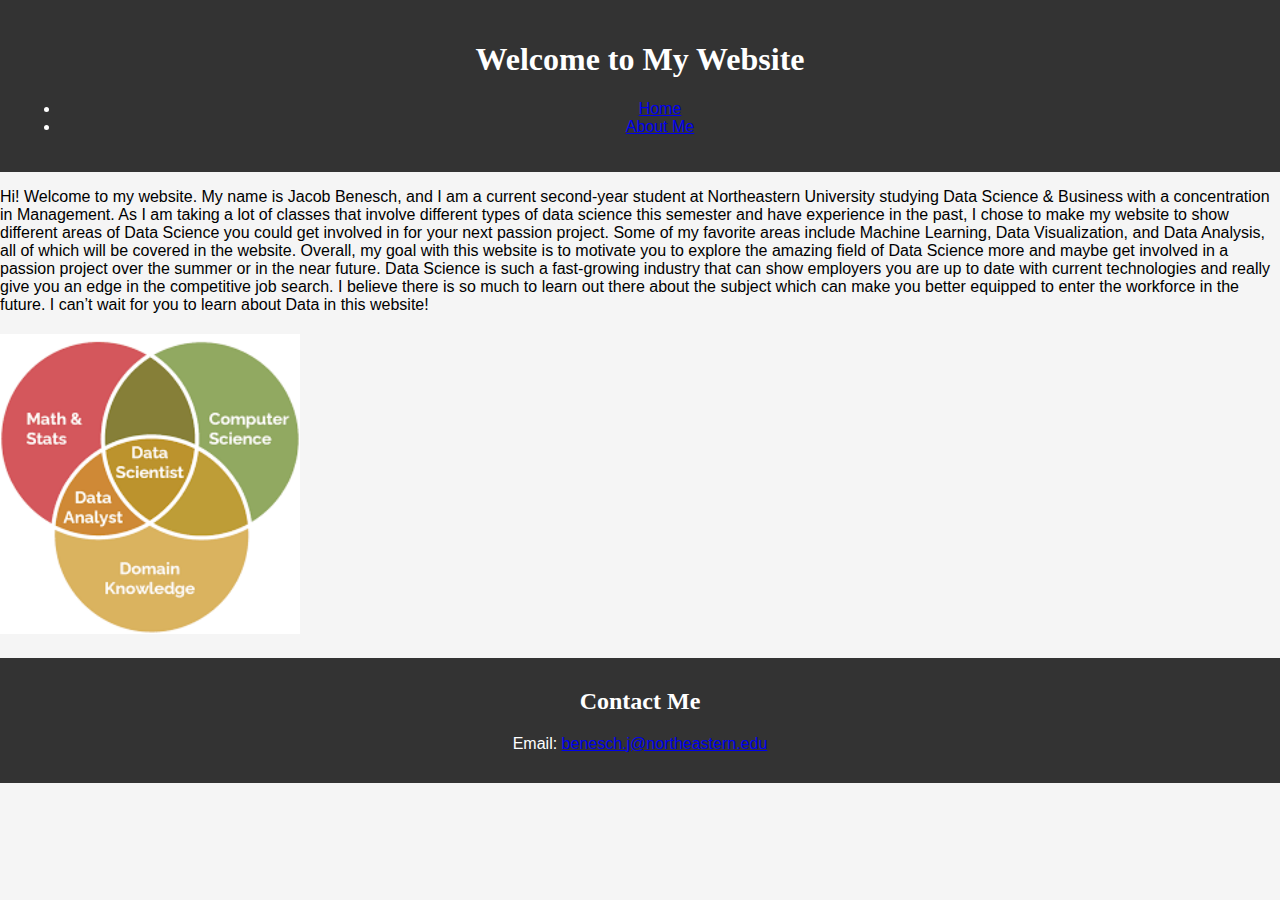
<file: index.html>
<!DOCTYPE html>
<html lang="en">
<head>
  <meta charset="UTF-8">
  <title>Welcome to My Website</title>
  <link rel="stylesheet" href="style.css">
</head>
<body>
  <header>
    <h1>Welcome to My Website</h1>
    <nav>
      <ul>
        <li><a href="index.html">Home</a></li>
        <li><a href="about.html">About Me</a></li>
      </ul>
    </nav>
  </header>
  <main>
    <section>
      <p>
        Hi! Welcome to my website. My name is Jacob Benesch, and I am a current second-year student at Northeastern University studying Data Science & Business with a concentration in Management. As I am taking a lot of classes that involve different types of data science this semester and have experience in the past, I chose to make my website to show different areas of Data Science you could get involved in for your next passion project. Some of my favorite areas include Machine Learning, Data Visualization, and Data Analysis, all of which will be covered in the website. Overall, my goal with this website is to motivate you to explore the amazing field of Data Science more and maybe get involved in a passion project over the summer or in the near future. Data Science is such a fast-growing industry that can show employers you are up to  date with current technologies and really give you an edge in the competitive job search. I believe there is so much to learn out there about the subject which can make you better equipped to enter the workforce in the future. I can’t wait for you to learn about Data in this website!
      </p>
    </section>
    <section>
      <img src="images.png" alt="The Data Science Lifecycle">
    </section>
  </main>
  <footer>
    <section id="contact">
      <h2>Contact Me</h2>
      <p>Email: <a href="mailto:benesch.j@northeastern.edu">benesch.j@northeastern.edu</a></p>
    </section>
  </footer>
</body>
</html>
</file>
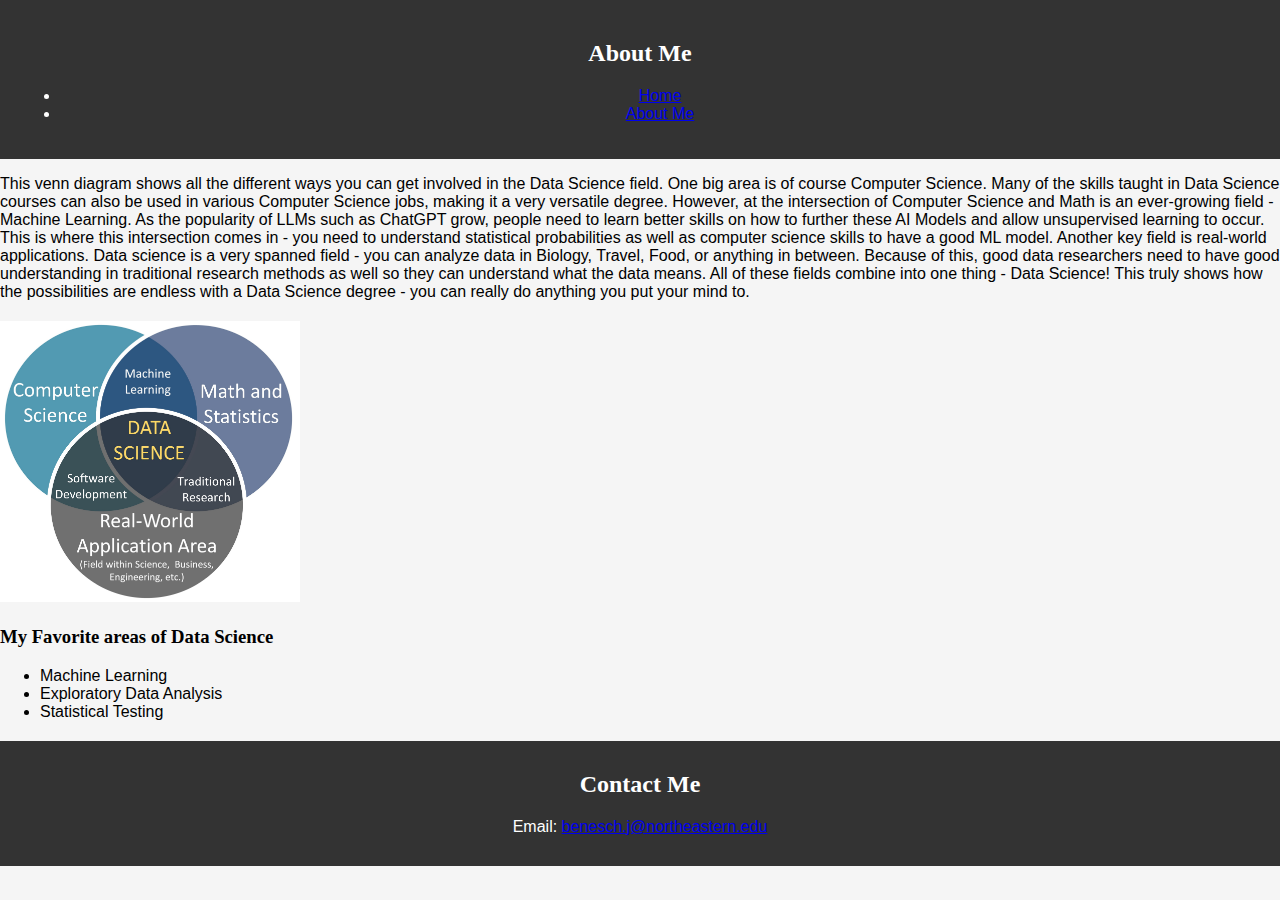
<file: about.html>
<!DOCTYPE html>
<html lang="en">

<head>
  <meta charset="UTF-8">
  <title>About Me</title>
  <link rel="stylesheet" href="style.css">
</head>

<body>
  <header>
    <h2>About Me</h2>
    <nav>
      <ul>
        <li><a href="index.html">Home</a></li>
        <li><a href="about.html">About Me</a></li>
      </ul>
    </nav>
  </header>
  <main>
    <section>
      <p>
        This venn diagram shows all the different ways you can get involved in the Data Science field. One big area is of course Computer Science. Many of the skills taught in Data Science courses can also be used in various Computer Science jobs, making it a very versatile degree. However, at the intersection of Computer Science and Math is an ever-growing field - Machine Learning. As the popularity of LLMs such as ChatGPT grow, people need to learn better skills on how to further these AI Models and allow unsupervised learning to occur. This is where this intersection comes in - you need to understand statistical probabilities as well as computer science skills to have a good ML model. Another key field is real-world applications. Data science is a very spanned field - you can analyze data in Biology, Travel, Food, or anything in between. Because of this, good data researchers need to have good understanding in traditional research methods as well so they can understand what the data means. All of these fields combine into one thing - Data Science! This truly shows how the possibilities are endless with a Data Science degree - you can really do anything you put your mind to.
      </p>
    </section>
    <section>
      <img src="venn.jpg" alt="Venn Diagram showing different things about data science">
    </section>
    <section>
      <h3>My Favorite areas of Data Science</h3>
      <ul>
        <li>Machine Learning</li>
        <li>Exploratory Data Analysis</li>
        <li>Statistical Testing</li>
      </ul>
    </section>
  </main>
  <footer>
    <section id="contact">
      <h2>Contact Me</h2>
      <p>Email: <a href="mailto:benesch.j@northeastern.edu">benesch.j@northeastern.edu</a></p>
    </section>
  </footer>
</body>
</html>
</file>
<file: style.css>
/* style.css */
body {
    font-family: 'Arial', sans-serif;
    background-color: #f5f5f5;
    margin: 0;
    padding: 0;
  }
  
  header {
    background-color: #333;
    color: #fff;
    padding: 20px;
    text-align: center;
  }
  

  footer {
    background-color: #333;
    color: #fff;
    text-align: center;
    padding: 10px;
  }
  
  h1, h2, h3 {
    font-family: 'Georgia', serif;
  }
  
  img {
    width: 300px;
    height: auto;
  }
  
  section {
    margin-bottom: 20px;
  }
</file>
